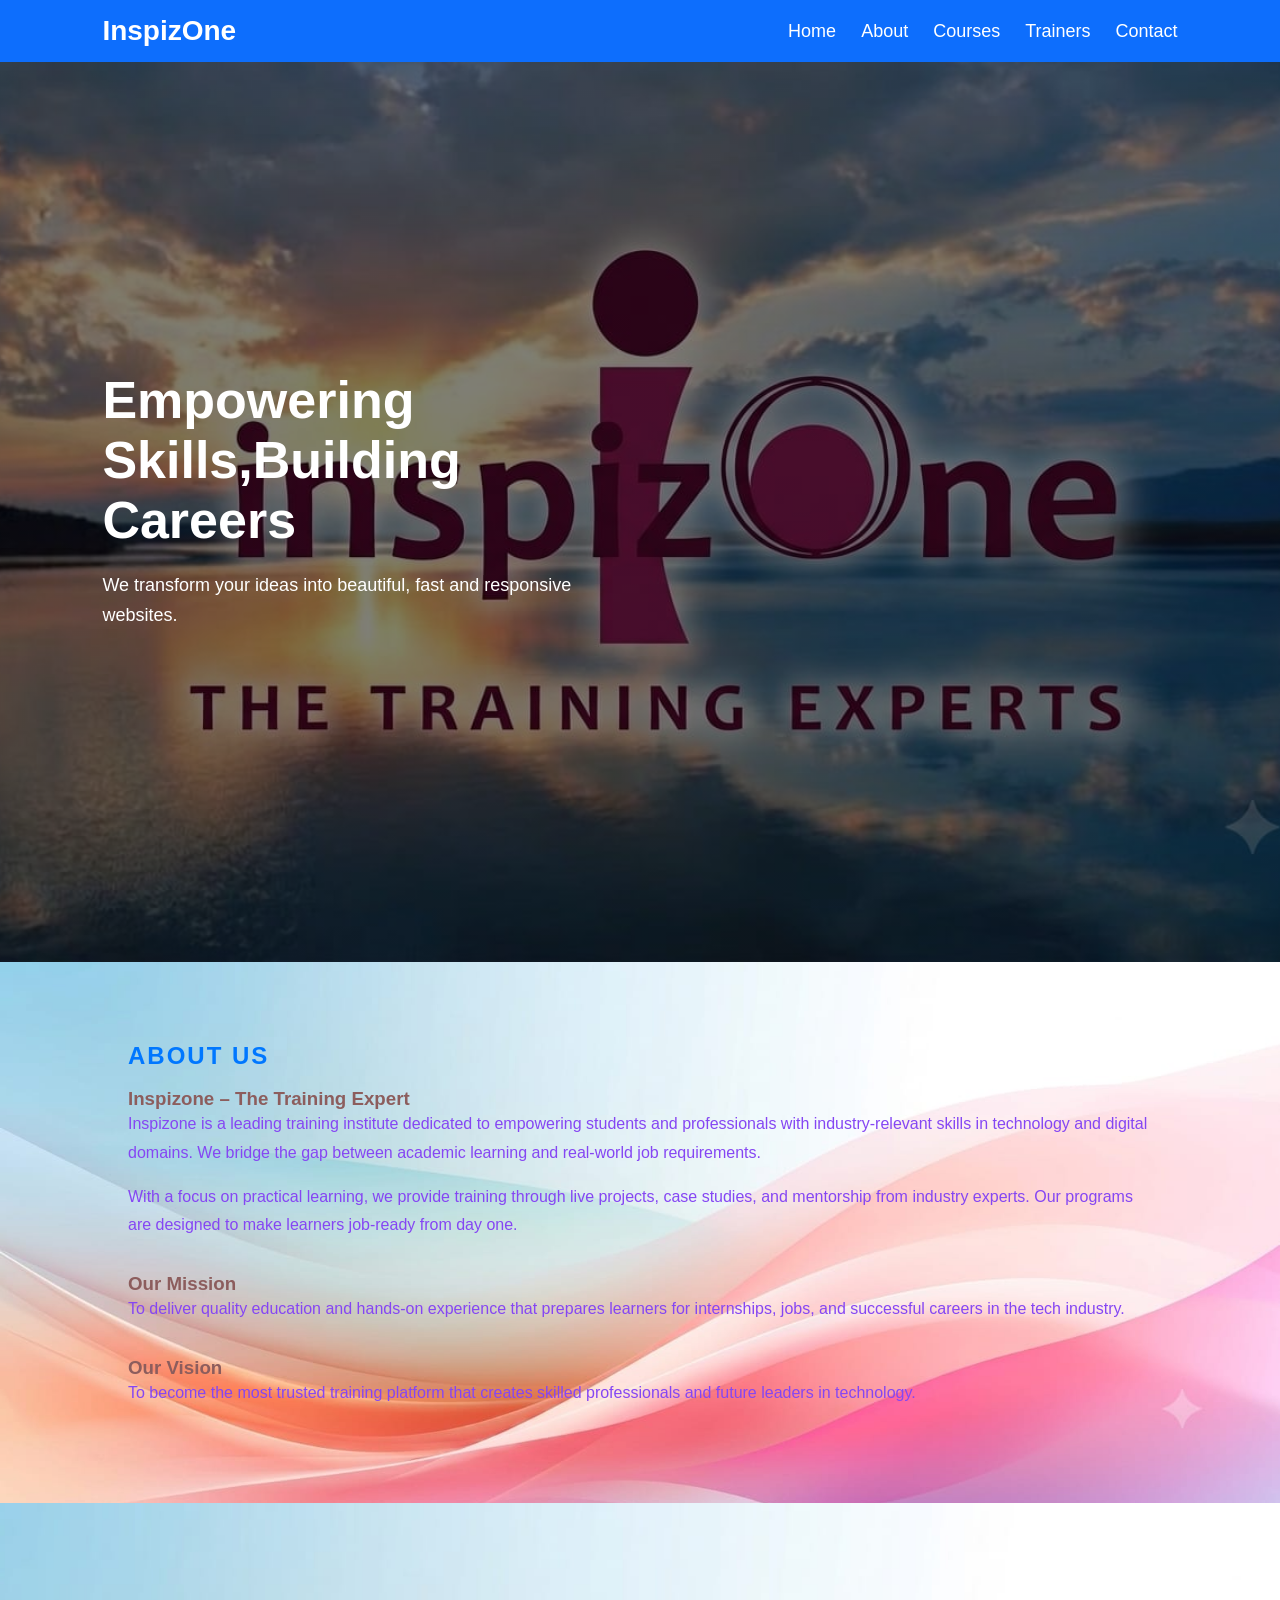
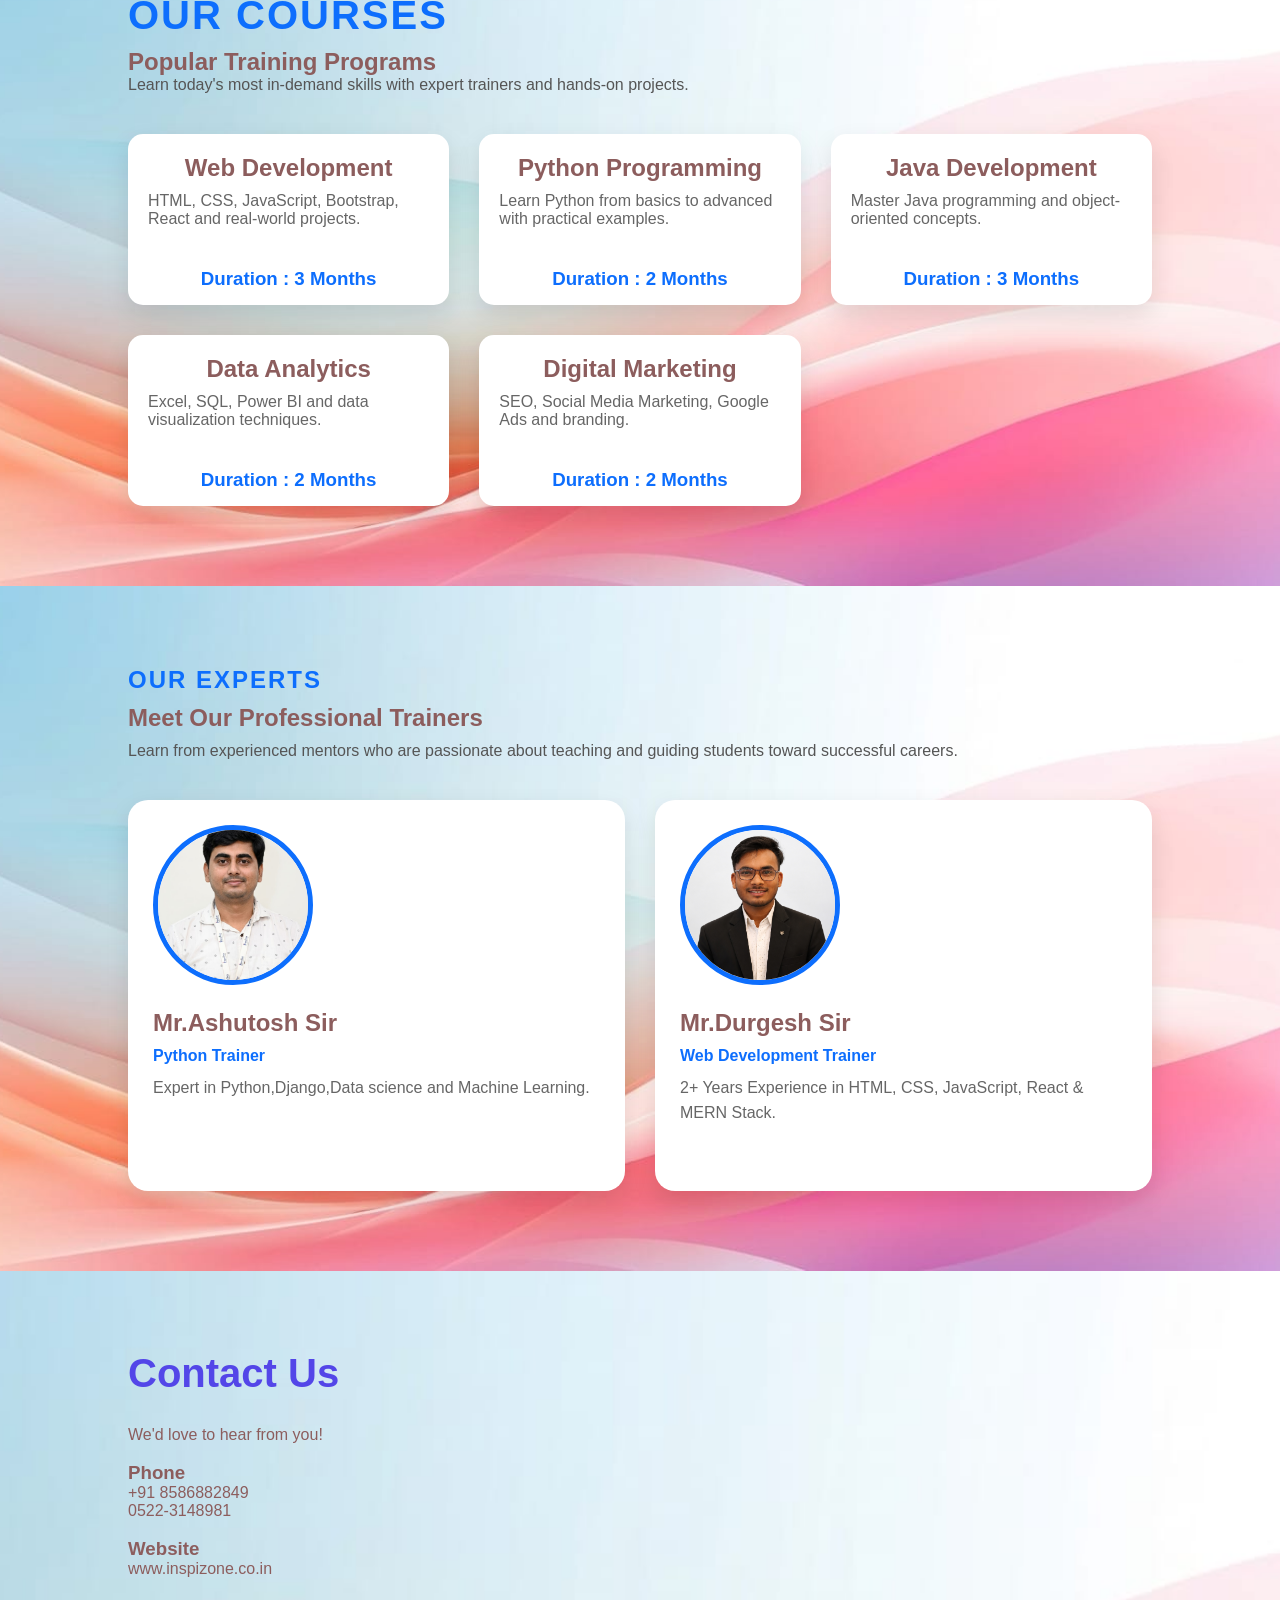
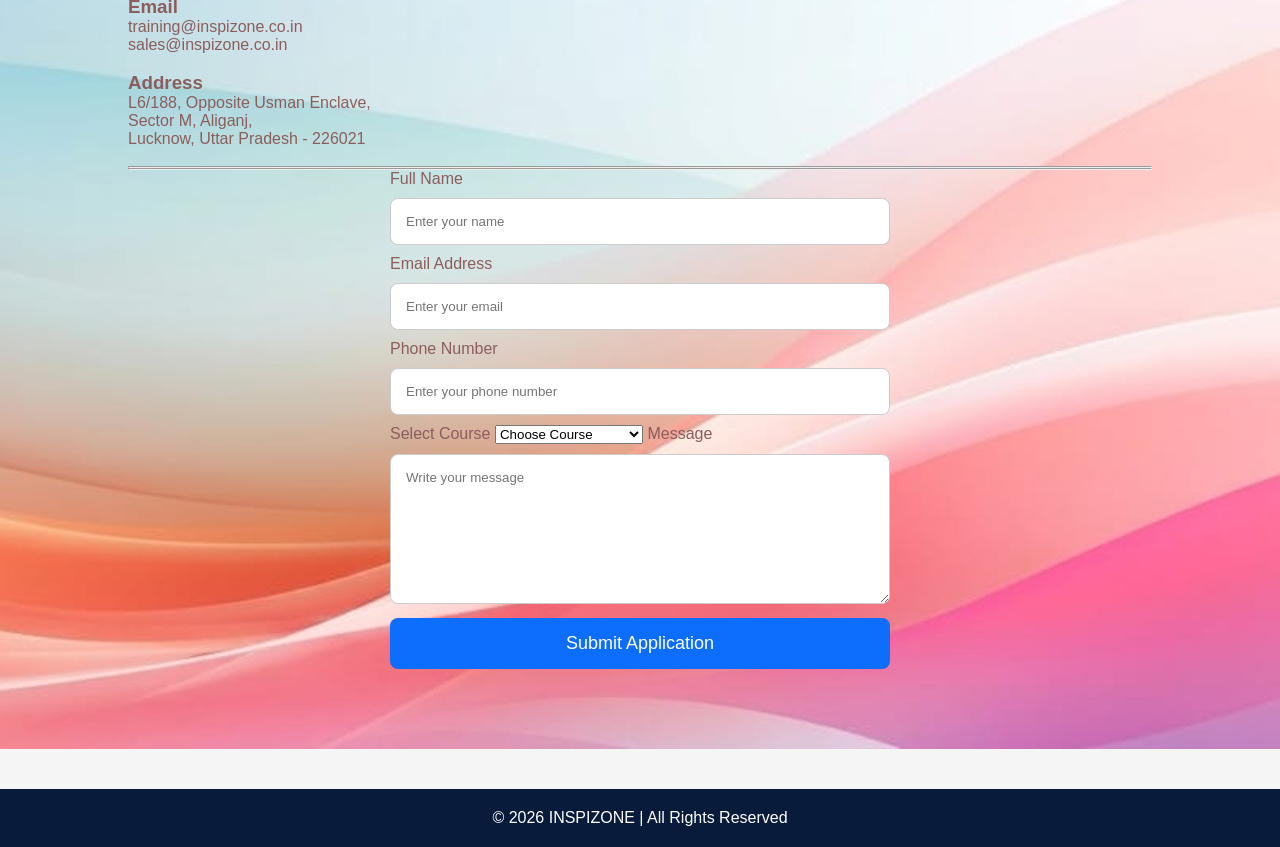
<file: index.html>
<!DOCTYPE html>
<html lang="en">
<head>
    <meta charset="UTF-8">
    <meta name="viewport" content="width=device-width, initial-scale=1.0">
    <title></title>

    <link rel="stylesheet" href="style.css">
</head>
<body>

    <!-- Header -->
    <header>
        <nav class="navbar">
            <h2 class="logo">InspizOne</h2>

            <ul class="nav-links">
                <li><a href="#">Home</a></li>
                <li><a href="#about">About</a></li>
                <li><a href="#courses">Courses</a></li>
                <li><a href="#trainers">Trainers</a></li>
                <li><a href="#contact">Contact</a></li>
            </ul>
        </nav>
    </header>

    <!-- Hero -->
    <section class="hero">
        <div class="hero-text">
            <h1>Empowering Skills,Building Careers</h1>
            <p>
                We transform your ideas into beautiful, fast and responsive websites.
            </p>

            
        </div>

        <div class="hero-image">
            
                
                    </div>
    </section>

    <!-- About -->
  
<section id="about" class="about">
    <h1>ABOUT US</h1>
    <br>
    <h3>Inspizone – The Training Expert</h3>
    

    <p>Inspizone is a leading training institute dedicated to empowering students and professionals with industry-relevant skills in technology and digital domains. We bridge the gap between academic learning and real-world job requirements.</p>

    <p>With a focus on practical learning, we provide training through live projects, case studies, and mentorship from industry experts. Our programs are designed to make learners job-ready from day one.</p>
    <br>

    <div class="mission-vision">
        <div class="mv-box">
            <h3>Our Mission</h3>
            <p>To deliver quality education and hands-on experience that prepares learners for internships, jobs, and successful careers in the tech industry.</p>
        </div>
        <br>
        <div class="mv-box">
            <h3>Our Vision</h3>
            <p>To become the most trusted training platform that creates skilled professionals and future leaders in technology.</p>
        </div>
    </div>


</section>
    <!-- Services -->
<section id="courses" class="courses">

    <h1>OUR COURSES</h1>
    <h2>Popular Training Programs</h2>
    <p>Learn today's most in-demand skills with expert trainers and hands-on projects.</p>

    <div class="course-container">

        <div class="course-card">
            
           <center><h2>Web Development</h2></center>
            <p>HTML, CSS, JavaScript, Bootstrap, React and real-world projects.</p>
           <center> <h3>Duration : 3 Months</h3></center>
            
        </div>

        <div class="course-card">
            
           <center> <h2>Python Programming</h2></center>
            <p>Learn Python from basics to advanced with practical examples.</p>
           <center> <h3>Duration : 2 Months</h3></center>
            
        </div>

        <div class="course-card">
            
           <center> <h2>Java Development</h2></center>
            <p>Master Java programming and object-oriented concepts.</p>
            <center> <h3>Duration : 3 Months</h3></center>
            
        </div>

        <div class="course-card">
            
            <center><h2>Data Analytics</h2></center>
            <p>Excel, SQL, Power BI and data visualization techniques.</p>
           <center><h3>Duration : 2 Months</h3></center>
            
        </div>

        <div class="course-card">
            
           <center><h2>Digital Marketing</h2></center>
            <p>SEO, Social Media Marketing, Google Ads and branding.</p>
           <center> <h3>Duration : 2 Months</h3></center>
            
        </div>

        

    </div>

</section>
    

    <!-- Team -->

    <section id="trainers" class="trainers">

    <h1>OUR EXPERTS</h1>
    <h2>Meet Our Professional Trainers</h2>
    <p>Learn from experienced mentors who are passionate about teaching and guiding students toward successful careers.</p>

    <div class="trainer-container">

        <div class="trainer-card">
            <img src="WhatsAppsir1.jpeg" alt="Trainer">
            <h2> Mr.Ashutosh Sir</h2>
            <h4>Python Trainer</h4>
            <p>Expert in Python,Django,Data science and Machine Learning.</p>
            
        </div>

        <div class="trainer-card">
            <img src="whatsappsir.jpg.jpeg" alt="Trainer">
            <h2>Mr.Durgesh Sir</h2>
            <h4>Web Development Trainer</h4>
            <p>2+ Years Experience in HTML, CSS, JavaScript, React & MERN Stack.</p>
            
            
        </div>

       
        

    </div>

</section>
    <!-- Contact -->

    <section id="contact" class="contact">

       <h1>Contact Us</h1>
<p>We'd love to hear from you!</p>

<div class="contact-container">

<div class="contact-info">

<br>

<h3>Phone</h3>
<p>+91 8586882849</p>
<p>0522-3148981</p>
<br>
<h3>Website</h3>
<p>www.inspizone.co.in</p>
<br>
<h3>Email</h3>
<p>training@inspizone.co.in</p>
<p>sales@inspizone.co.in</p>
<br>
<h3>Address</h3>
<p>L6/188, Opposite Usman Enclave,<br>
Sector M, Aliganj,<br>
Lucknow, Uttar Pradesh - 226021</p>
<br>
<hr><hr>
</div>

<div class="contact-form">

<form action="submit.html" method="post">

    <label>Full Name</label>
    <input type="text" name="name" placeholder="Enter your name" required>

    <label>Email Address</label>
    <input type="email" name="email" placeholder="Enter your email" required>

    <label>Phone Number</label>
    <input type="tel" name="phone" placeholder="Enter your phone number"
           pattern="[0-9]{10}" maxlength="10" required>

    <label>Select Course</label>
    <select name="course" required>
        <option value="">Choose Course</option>
        <option>Web Development</option>
        <option>Python Programming</option>
        <option>Java Development</option>
        <option>Data Analytics</option>
        <option>Mern Stack</option>
        <option>AI/ML</option>
    </select>

    <label>Message</label>
    <textarea name="message" rows="1"
        placeholder="Write your message"></textarea>

    <button type="submit">Submit Application</button>

</form>

</div>

</div>

    </section>

    <!-- Footer -->

    <footer>

        <p>© 2026 INSPIZONE | All Rights Reserved</p>

    </footer>

</body>
</html
</file>
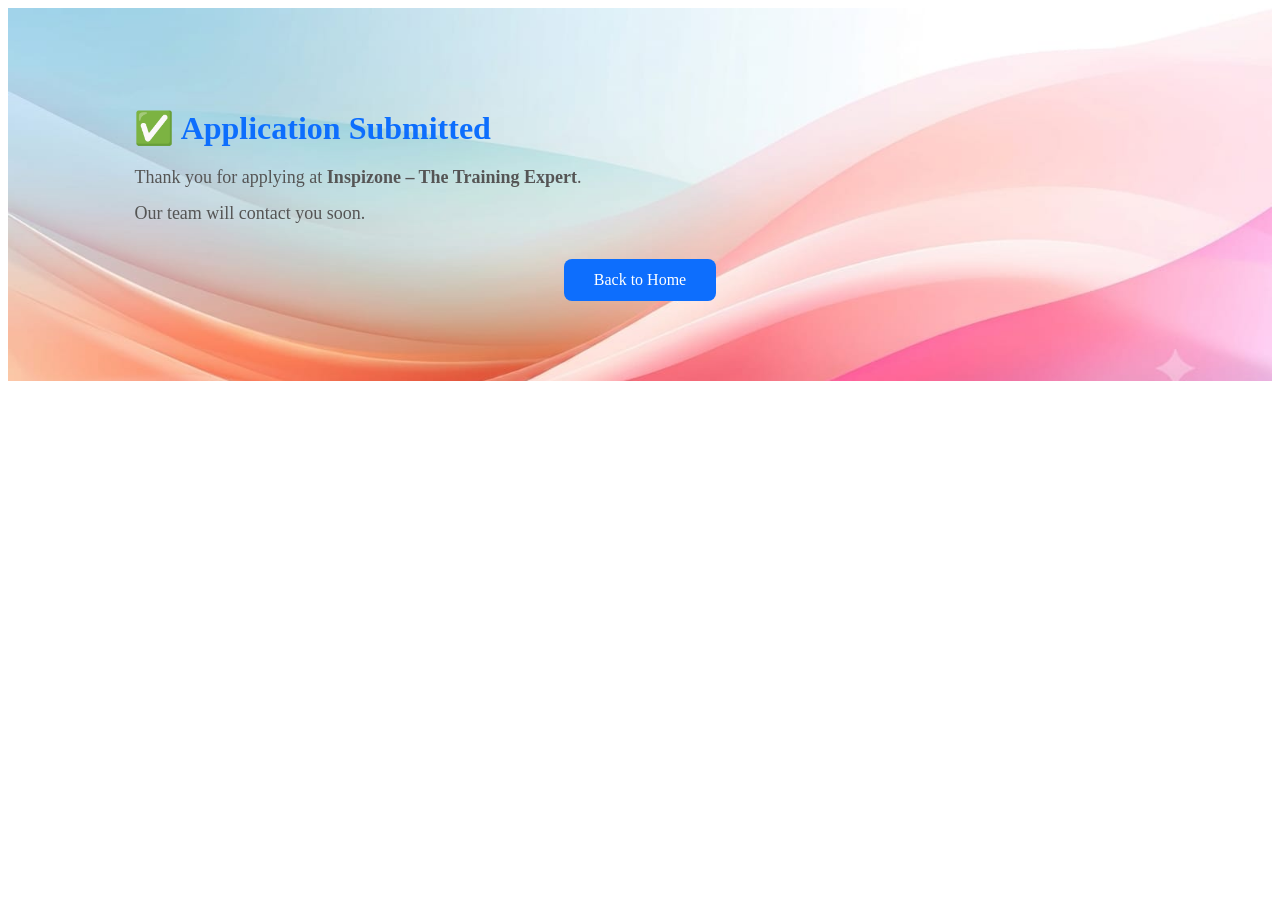
<file: submit.html>
<!DOCTYPE html>
<html lang="en">
<head>
<meta charset="UTF-8">
<meta name="viewport" content="width=device-width, initial-scale=1.0">
<title>Application Submitted</title>
<link rel="stylesheet" href="style1.css">
</head>
<body>

<div class="success-box">

<h1>✅ Application Submitted</h1>

<p>
Thank you for applying at
<b>Inspizone – The Training Expert</b>.
</p>

<p>
Our team will contact you soon.
</p>

<center><a href="index.html" class="btn">Back to Home</a></center>

</div>

</body>
</html>
</file>
<file: style.css>
*{
    margin:0;
    padding:0;
    box-sizing:border-box;
    font-family:Arial, sans-serif;
}

body{
    background:#f5f5f5;
    color:#8c5d5d;
}

/* Header */

header{
    background:#0d6efd;
    padding:15px 8%;
}

.navbar{
    display:flex;
    justify-content:space-between;
    align-items:center;
}

.logo{
    color:#fff;
    font-size:28px;
}

.nav-links{
    display:flex;
    list-style:none;
}

.nav-links li{
    margin-left:25px;
}

.nav-links a{
    color:white;
    text-decoration:none;
    font-size:18px;
    transition:.3s;
}

.nav-links a:hover{
    color:yellow;
}

/* Hero Section */
.hero {
    display: flex;
    justify-content: space-between;
    align-items: center;
    padding: 80px 8%;
    background: linear-gradient(rgba(0,0,0,.5), rgba(0,0,0,.5)), url("backgroung.jpeg");
    background-size: cover;
    background-position: center;
    color: white;
    height: 100vh;
    box-sizing: border-box;
}


.hero-text{
    width:50%;
}

.hero-text h1{
    font-size:52px;
    margin-bottom:20px;
}

.hero-text p{
    font-size:18px;
    margin-bottom:25px;
    line-height:30px;
}

.btn{
    background:#0d6efd;
    color:white;
    text-decoration:none;
    padding:12px 28px;
    border-radius:6px;
}

.btn:hover{
    background:#084dbb;
}

.hero-image img{
    width:450px;
    border-radius:15px;
}

/* About */
.about{
    padding: 80px 10%;
    background-image: url("WhatsApp\ .jpeg");
    background-size: cover;
    background-position: center;
    background-repeat: no-repeat;
}
.about-container{
    display:flex;
    align-items:center;
    justify-content:space-between;
    gap:50px;
    flex-wrap:wrap;
}

.about-image{
    flex:1;
}

.about-image img{
    width:100%;
    border-radius:20px;
    box-shadow:0 10px 30px rgba(0,0,0,.2);
}

.about-content{
    flex:1;
}

.about h1{
    color:#0077ff;
    letter-spacing:2px;
}

.about- h3{
    font: size 35px;px;
    margin:15px 0;
}

.about p{
    color:#8546f3;
    line-height:1.8;
    margin-bottom:15px;
}

.about-boxes{
    display:flex;
    gap:20px;
    margin:30px 0;
    flex-wrap:wrap;
}

.box{
    background:#fff;
    padding:20px;
    border-radius:15px;
    text-align:center;
    width:140px;
    box-shadow:0 5px 20px rgba(0,0,0,.1);
}

.box h2{
    color:#0077ff;
}




/* Services */

.courses{
     padding: 80px 10%;
    background-image: url("WhatsApp\ .jpeg");
    background-size: cover;
    background-position: center;
    background-repeat: no-repeat;
}

.courses h1{
    color:#0d6efd;
    letter-spacing:2px;
}

.courses h1{
    font-size:40px;
    margin:10px 0;
}

.courses p{
    color:#555;
    margin-bottom:40px;
}

.course-container{
    display:grid;
    grid-template-columns:repeat(auto-fit,minmax(300px,1fr));
    gap:30px;
}

.course-card{
    background:#fff;
    border-radius:15px;
    overflow:hidden;
    box-shadow:0 10px 25px rgba(0,0,0,0.1);
    transition:0.4s;
}

.course-card:hover{
    transform:translateY(-10px);
}

.course-card img{
    width:100%;
    height:220px;
    object-fit:cover;
}

.course-card h2{
    margin:20px 0 10px;
}

.course-card p{
    padding:0 20px;
    color:#666;
}

.course-card h3{
    color:#0d6efd;
    margin:15px 0;
}

.btn{
    display:inline-block;
    margin-bottom:20px;
    padding:12px 30px;
    background:#0d6efd;
    color:#fff;
    text-decoration:none;
    border-radius:30px;
}

.btn:hover{
    background:#084fc7;
}

/* Contact */

.contact{
     padding: 80px 10%;
    background-image: url("WhatsApp\ .jpeg");
    background-size: cover;
    background-position: center;
    background-repeat: no-repeat;
}

.contact h1{
    color: #5346e8;
    font-size:40px;
    margin-bottom:30px;
}

form{
    width:500px;
    margin:auto;
}

form input,
form textarea{
    width:100%;
    padding:15px;
    margin:10px 0;
    border:1px solid #ccc;
    border-radius:8px;
}

form textarea{
    height:150px;
}

form button{
    width:100%;
    padding:15px;
    background:#0d6efd;
    color:white;
    border:none;
    border-radius:8px;
    font-size:18px;
    cursor:pointer;
}

form button:hover{
    background:#084dbb;
}

/* Footer */

footer{
    background:#081b3a;
    color:white;
    text-align:center;
    padding:20px;
    margin-top:40px;
}

/* Responsive */

@media(max-width:768px){

.hero{
    flex-direction:column;
    text-align:center;
}

.hero-text{
    width:100%;
}

.hero-image img{
    width:100%;
    margin-top:30px;
}

.navbar{
    flex-direction:column;
}

.nav-links{
    margin-top:15px;
}

form{
    width:100%;
}

.about p{
    width:100%;
}

}
.trainers{
     padding: 80px 10%;
    background-image: url("WhatsApp\ .jpeg");
    background-size: cover;
    background-position: center;
    background-repeat: no-repeat;
}

.trainers h1{
    color:#0d6efd;
    letter-spacing:2px;
}

.trainers h2{
    font: size 35px;px;
    margin:10px 0;
}

.trainers p{
    color:#555;
    margin-bottom:40px;
}

.trainer-container{
    display:grid;
    grid-template-columns:repeat(auto-fit,minmax(260px,1fr));
    gap:30px;
}

.trainer-card{
    background:#fff;
    border-radius:20px;
    padding:25px;
    box-shadow:0 10px 25px rgba(0,0,0,.1);
    transition:.4s;
}

.trainer-card:hover{
    transform:translateY(-10px);
}

.trainer-card img{
    width:160px;
    height:160px;
    border-radius:50%;
    object-fit:cover;
    border:5px solid #0d6efd;
}

.trainer-card h2{
    margin-top:20px;
}

.trainer-card h4{
    color:#0d6efd;
    margin:10px 0;
}

.trainer-card p{
    color:#666;
    line-height:1.6;
}

.trainer-card button{
    margin-top:15px;
    padding:12px 28px;
    border:none;
    background:#0d6efd;
    color:#fff;
    border-radius:30px;
    cursor:pointer;
    transition:.3s;
}

.trainer-card button:hover{
    background:#084fc7;
}
</file>
<file: style1.css>
.success-box{

    padding: 80px 10%;
    background-image: url("WhatsApp\ .jpeg");
    background-size: cover;
    background-position: center;
    background-repeat: no-repeat;

}

.success-box h1{
color:#0d6efd;
margin-bottom:20px;
}

.success-box p{
font-size:18px;
margin:15px 0;
color:#555;
}

.btn{
display:inline-block;
margin-top:20px;
padding:12px 30px;
background:#0d6efd;
color:white;
text-decoration:none;
border-radius:8px;
}

.btn:hover{
background:#084fc7;
}
</file>
